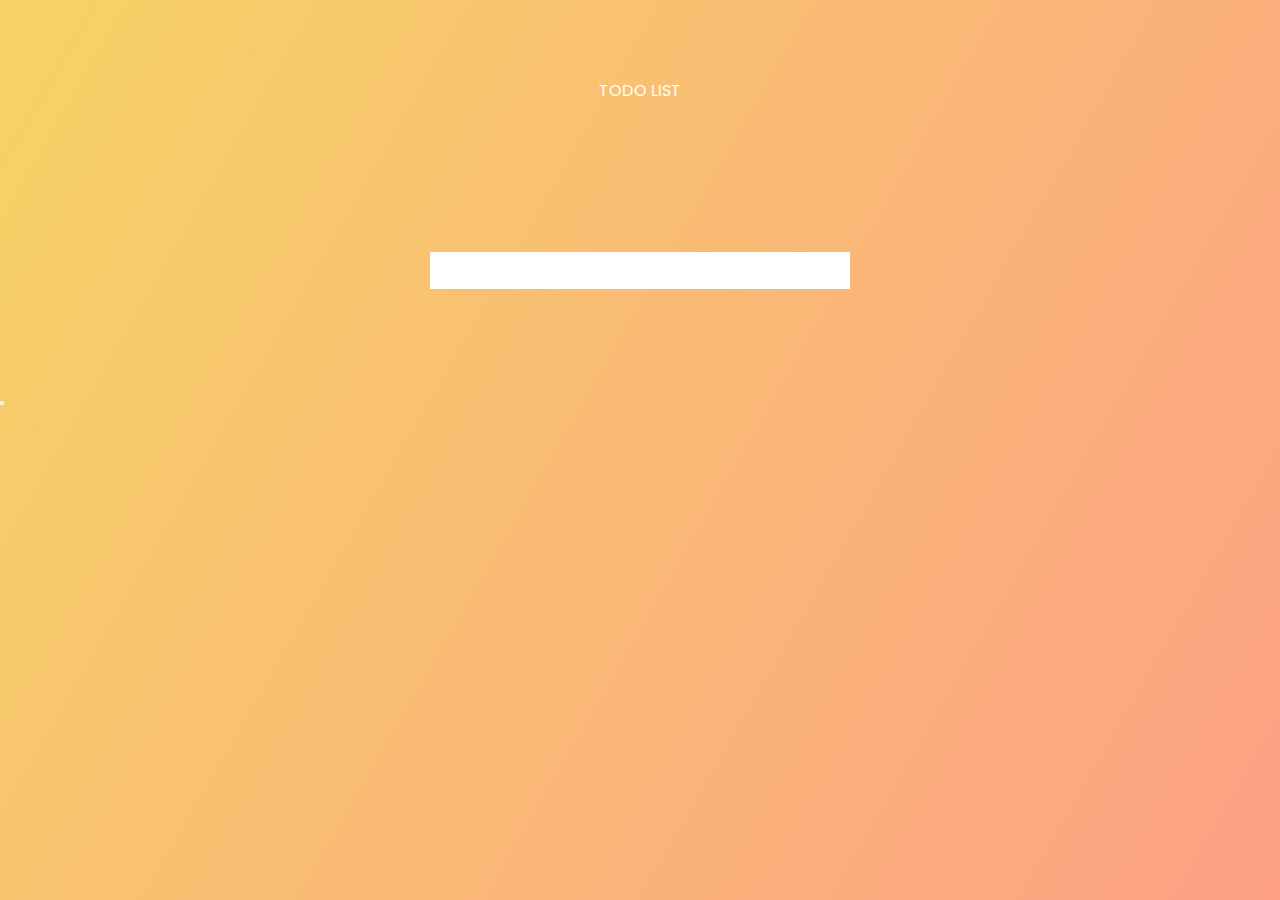
<file: TODO- JS/index.html>
<!DOCTYPE html>
<html lang="en">
<head>
    <meta charset="UTF-8">
    <meta http-equiv="X-UA-Compatible" content="IE=edge">
    <meta name="viewport" content="width=device-width, initial-scale=1.0">
    <link rel="preconnect" href="https://fonts.googleapis.com">
    <link rel="preconnect" href="https://fonts.gstatic.com" crossorigin>
    <link href="https://fonts.googleapis.com/css2?family=Poppins&display=swap" rel="stylesheet">
    <link rel="stylesheet" href="https://cdnjs.cloudflare.com/ajax/libs/font-awesome/5.15.3/css/all.min.css" integrity="sha512-iBBXm8fW90+nuLcSKlbmrPcLa0OT92xO1BIsZ+ywDWZCvqsWgccV3gFoRBv0z+8dLJgyAHIhR35VZc2oM/gI1w==" crossorigin="anonymous" referrerpolicy="no-referrer" />
    <link rel="stylesheet" href="style.css">
    <title>TODO LIST</title>
</head>
<body>
    <header>TODO LIST</header>
    <form action="">
        <input type="text" class = "todo-input">
        <button type="submit" class= "todo-button">
            <i class= "fas fa-plus-square"></i>
        </button>
    </form>
    <div class="todo-container">
        <ul class = "todo-list">
            <div class= "todo">
                <li></li>
                <button></button>
            </div>
        </ul>
    </div>

    <script src="app.js"></script>
</body>
</html>
</file>
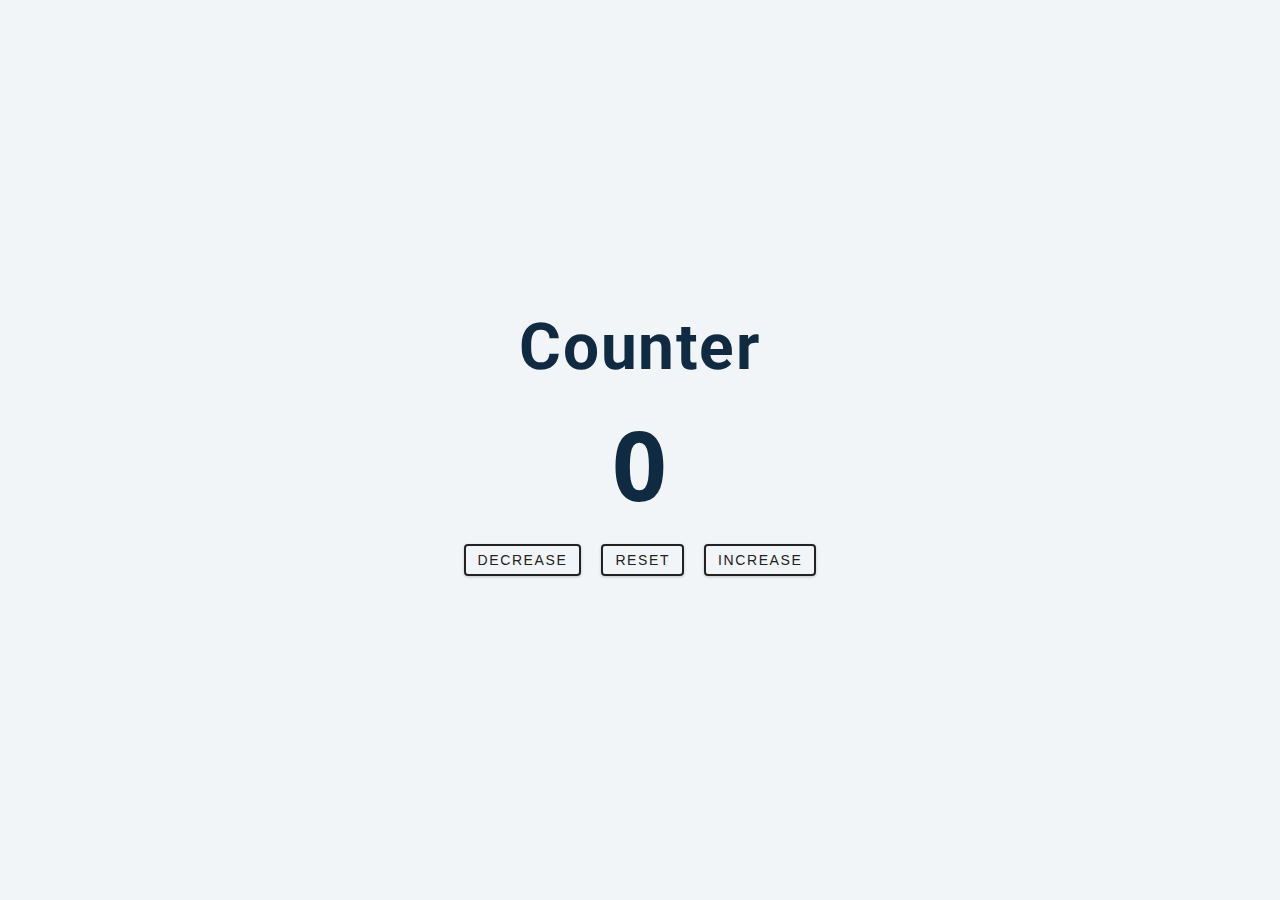
<file: Counter/setup/index.html>
<!DOCTYPE html>
<html lang="en">
  <head>
    <meta charset="UTF-8" />
    <meta name="viewport" content="width=device-width, initial-scale=1.0" />
    <title>Counter</title>

    <!-- styles -->
    <link rel="stylesheet" href="styles.css" />
  </head>
  <body>
    <main>
      <div class = "container">
        <h1>
          Counter
        </h1>
      <span id="value">0</span>
      <div class = "button-container">
          <button class = "btn decrease">Decrease</button>
          <button class = "btn reset">Reset</button>
          <button class = "btn increase">Increase</button>
      </div>
    </main>
    <!-- javascript -->
    <script src="app.js"></script>
  </body>
</html>
</file>
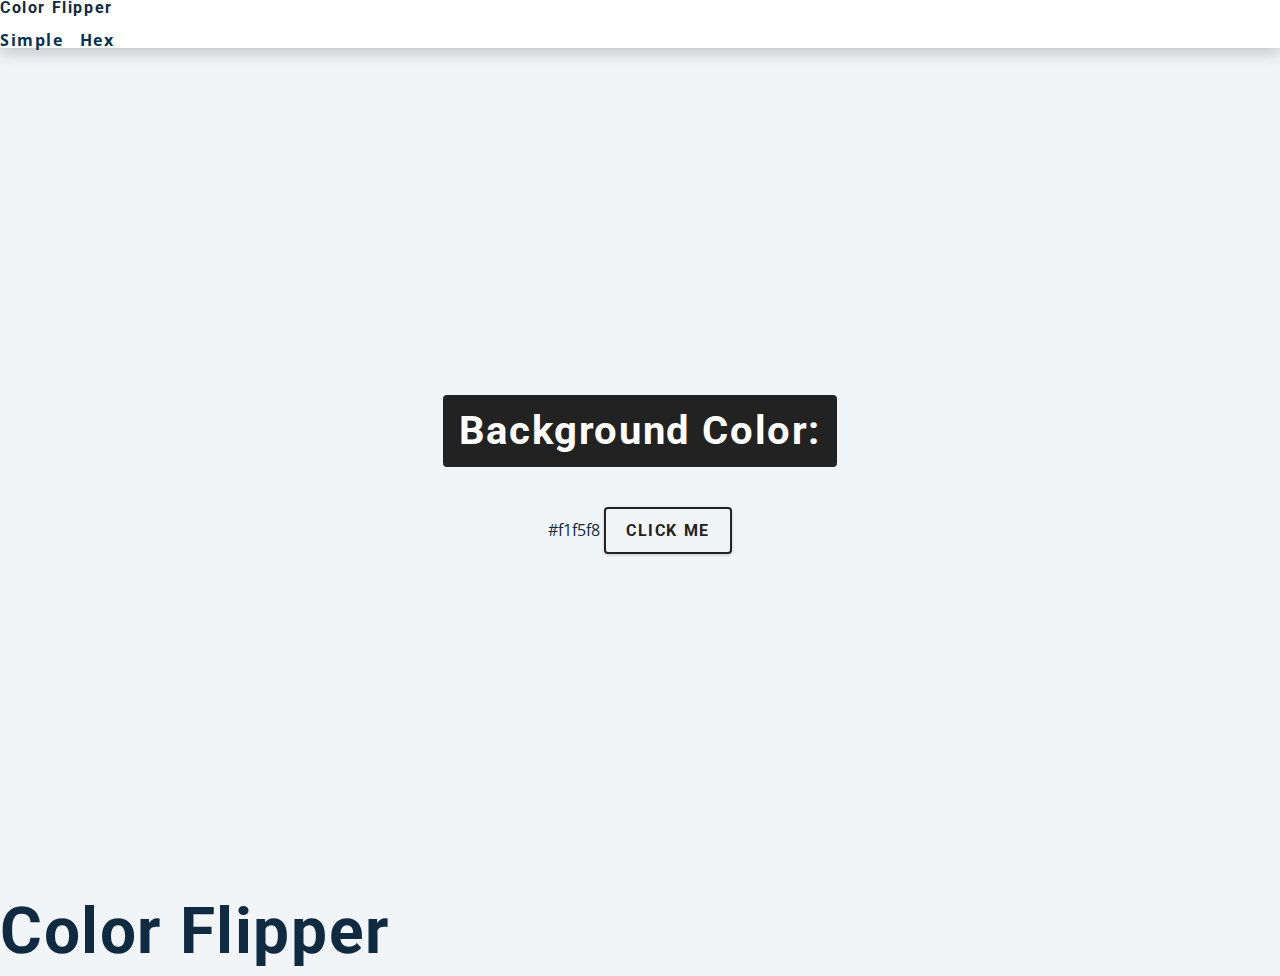
<file: Color Flipper/01-color-flipper/Color flipper/index.html>
<!DOCTYPE html>
<html lang="en">
  <head>
    <meta charset="UTF-8" />
    <meta name="viewport" content="width=device-width, initial-scale=1.0" />
    <title>Color Flipper || Simple</title>

    <!-- styles -->
    <link rel="stylesheet" href="styles.css" />
  </head>
  <body>
    <nav>
      <div class ="nav-container">
        <h4>Color Flipper</h4>
        <ul class= "nav-links">
          <li><a href ="index.html">Simple</a></li>
          <li><a href ="hex.html">Hex</a></li>
        </ul>

      </div>
    </nav>
    <main>
      <div class="container">
        <h2>Background Color:<span class ="color"></span></h2>
          #f1f5f8
        <button class= "btn btn-hero" id="btn">Click Me</button>
      </div>
    </main>
    <h1>color flipper</h1>
    <!-- javascript -->
    <script src="app.js"></script>
  </body>
</html>
</file>
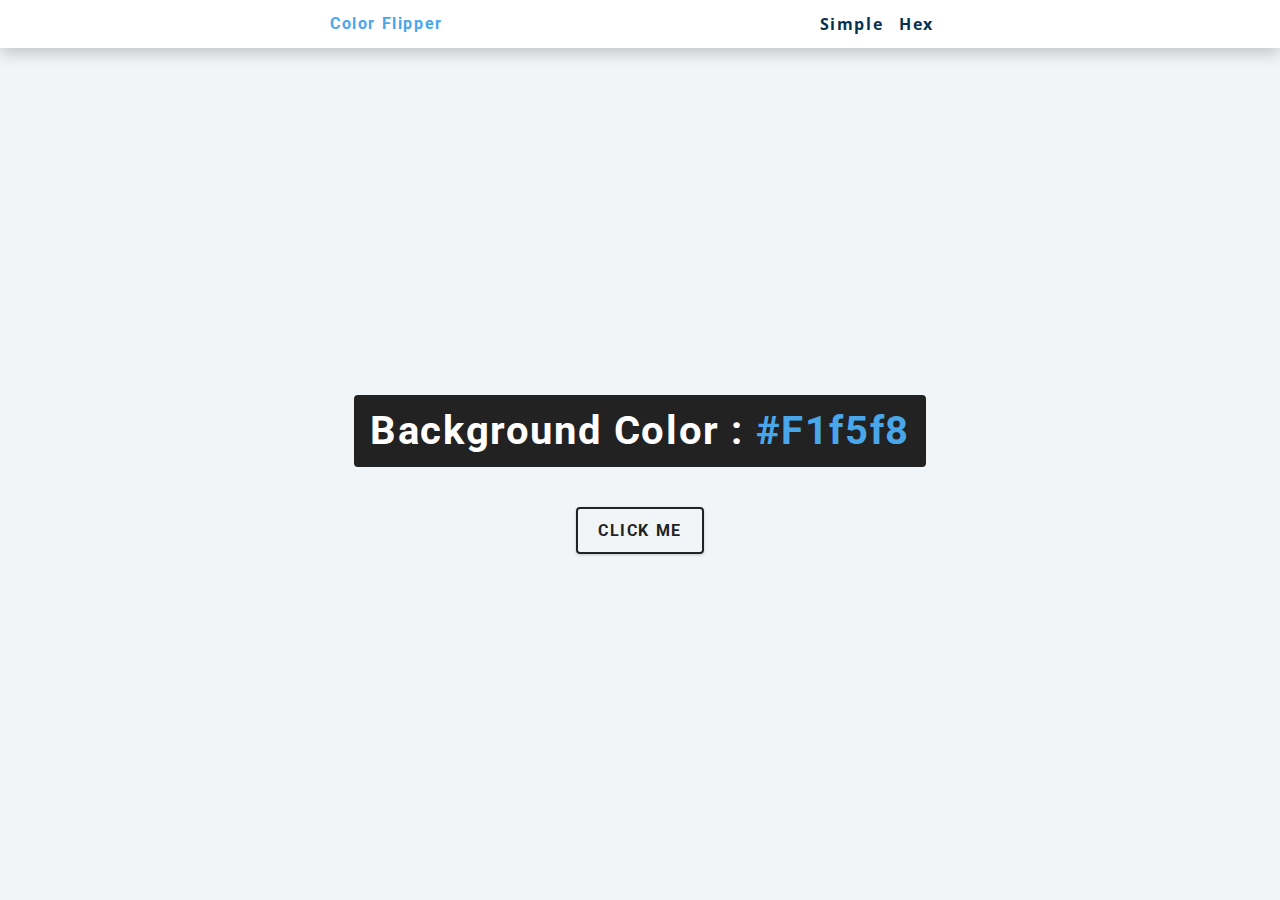
<file: Color Flipper/01-color-flipper/Color flipper/hex.html>
<!DOCTYPE html>
<html lang="en">
  <head>
    <meta charset="UTF-8" />
    <meta name="viewport" content="width=device-width, initial-scale=1.0" />
    <title>
      Color Flipper || Simple
    </title>

    <!-- styles -->
    <link rel="stylesheet" href="styles.css" />
  </head>

  <body>
    <nav>
      <div class="nav-center">
        <h4>color flipper</h4>
        <ul class="nav-links">
          <li><a href="index.html">simple</a></li>
          <li><a href="hex.html">hex</a></li>
        </ul>
      </div>
    </nav>
    <main>
      <div class="container">
        <h2>background color : <span class="color">#f1f5f8</span></h2>
        <button class="btn btn-hero" id="btn">click me</button>
      </div>
    </main>
    <!-- javascript -->
    <script src="hex.js"></script>
  </body>
</html>
</file>
<file: TODO- JS/style.css>
*{
    margin:0;
    padding:0;
    box-sizing: 0;
}
body{
    background-image:linear-gradient(120deg,#f6d365,#fda085);
    color:white;
    font-family : "Poppins" ,sans-serif;
    min-height : 100vh;
}
header{
    font-size: 1.5 rem;
}

header,form{
    min-height: 20vh;
    display: flex;
    justify-content: center;
    align-items: center
}

form input,
form button{
    padding:0.5 rem;
    font-size: 2rem;
    border :none;
    background: white;
}

form button{
    color : #d88771;
    background:white;
    cursor:pointer;
    transition: all 0.3s ease;
}

form button:hover{
    background : #d88771;
    color:white;
}
</file>
<file: Counter/setup/styles.css>
/*
=============== 
Fonts
===============
*/
@import url("https://fonts.googleapis.com/css?family=Open+Sans|Roboto:400,700&display=swap");

/*
=============== 
Variables
===============
*/

:root {
  /* dark shades of primary color*/
  --clr-primary-1: hsl(205, 86%, 17%);
  --clr-primary-2: hsl(205, 77%, 27%);
  --clr-primary-3: hsl(205, 72%, 37%);
  --clr-primary-4: hsl(205, 63%, 48%);
  /* primary/main color */
  --clr-primary-5: hsl(205, 78%, 60%);
  /* lighter shades of primary color */
  --clr-primary-6: hsl(205, 89%, 70%);
  --clr-primary-7: hsl(205, 90%, 76%);
  --clr-primary-8: hsl(205, 86%, 81%);
  --clr-primary-9: hsl(205, 90%, 88%);
  --clr-primary-10: hsl(205, 100%, 96%);
  /* darkest grey - used for headings */
  --clr-grey-1: hsl(209, 61%, 16%);
  --clr-grey-2: hsl(211, 39%, 23%);
  --clr-grey-3: hsl(209, 34%, 30%);
  --clr-grey-4: hsl(209, 28%, 39%);
  /* grey used for paragraphs */
  --clr-grey-5: hsl(210, 22%, 49%);
  --clr-grey-6: hsl(209, 23%, 60%);
  --clr-grey-7: hsl(211, 27%, 70%);
  --clr-grey-8: hsl(210, 31%, 80%);
  --clr-grey-9: hsl(212, 33%, 89%);
  --clr-grey-10: hsl(210, 36%, 96%);
  --clr-white: #fff;
  --clr-red-dark: hsl(360, 67%, 44%);
  --clr-red-light: hsl(360, 71%, 66%);
  --clr-green-dark: hsl(125, 67%, 44%);
  --clr-green-light: hsl(125, 71%, 66%);
  --clr-black: #222;
  --ff-primary: "Roboto", sans-serif;
  --ff-secondary: "Open Sans", sans-serif;
  --transition: all 0.3s linear;
  --spacing: 0.1rem;
  --radius: 0.25rem;
  --light-shadow: 0 5px 15px rgba(0, 0, 0, 0.1);
  --dark-shadow: 0 5px 15px rgba(0, 0, 0, 0.2);
  --max-width: 1170px;
  --fixed-width: 620px;
}
/*
=============== 
Global Styles
===============
*/

*,
::after,
::before {
  margin: 0;
  padding: 0;
  box-sizing: border-box;
}
body {
  font-family: var(--ff-secondary);
  background: var(--clr-grey-10);
  color: var(--clr-grey-1);
  line-height: 1.5;
  font-size: 0.875rem;
}
ul {
  list-style-type: none;
}
a {
  text-decoration: none;
}
h1,
h2,
h3,
h4 {
  letter-spacing: var(--spacing);
  text-transform: capitalize;
  line-height: 1.25;
  margin-bottom: 0.75rem;
  font-family: var(--ff-primary);
}
h1 {
  font-size: 3rem;
}
h2 {
  font-size: 2rem;
}
h3 {
  font-size: 1.25rem;
}
h4 {
  font-size: 0.875rem;
}
p {
  margin-bottom: 1.25rem;
  color: var(--clr-grey-5);
}
@media screen and (min-width: 800px) {
  h1 {
    font-size: 4rem;
  }
  h2 {
    font-size: 2.5rem;
  }
  h3 {
    font-size: 1.75rem;
  }
  h4 {
    font-size: 1rem;
  }
  body {
    font-size: 1rem;
  }
  h1,
  h2,
  h3,
  h4 {
    line-height: 1;
  }
}
/*  global classes */

/* section */
.section {
  padding: 5rem 0;
}

.section-center {
  width: 90vw;
  margin: 0 auto;
  max-width: 1170px;
}
@media screen and (min-width: 992px) {
  .section-center {
    width: 95vw;
  }
}
main {
  min-height: 100vh;
  display: grid;
  place-items: center;
}

/*
=============== 
Counter
===============
*/

main {
  min-height: 100vh;
  display: grid;
  place-items: center;
}
.container {
  text-align: center;
}
#value {
  font-size: 6rem;
  font-weight: bold;
}
.btn {
  text-transform: uppercase;
  background: transparent;
  color: var(--clr-black);
  padding: 0.375rem 0.75rem;
  letter-spacing: var(--spacing);
  display: inline-block;
  transition: var(--transition);
  font-size: 0.875rem;
  border: 2px solid var(--clr-black);
  cursor: pointer;
  box-shadow: 0 1px 3px rgba(0, 0, 0, 0.2);
  border-radius: var(--radius);
  margin: 0.5rem;
}
.btn:hover {
  color: var(--clr-white);
  background: var(--clr-black);
}
</file>
<file: Color Flipper/01-color-flipper/Color flipper/styles.css>
/*
=============== 
Fonts
===============
*/
@import url("https://fonts.googleapis.com/css?family=Open+Sans|Roboto:400,700&display=swap");

/*
=============== 
Variables
===============
*/

:root {
  /* dark shades of primary color*/
  --clr-primary-1: hsl(205, 86%, 17%);
  --clr-primary-2: hsl(205, 77%, 27%);
  --clr-primary-3: hsl(205, 72%, 37%);
  --clr-primary-4: hsl(205, 63%, 48%);
  /* primary/main color */
  --clr-primary-5: hsl(205, 78%, 60%);
  /* lighter shades of primary color */
  --clr-primary-6: hsl(205, 89%, 70%);
  --clr-primary-7: hsl(205, 90%, 76%);
  --clr-primary-8: hsl(205, 86%, 81%);
  --clr-primary-9: hsl(205, 90%, 88%);
  --clr-primary-10: hsl(205, 100%, 96%);
  /* darkest grey - used for headings */
  --clr-grey-1: hsl(209, 61%, 16%);
  --clr-grey-2: hsl(211, 39%, 23%);
  --clr-grey-3: hsl(209, 34%, 30%);
  --clr-grey-4: hsl(209, 28%, 39%);
  /* grey used for paragraphs */
  --clr-grey-5: hsl(210, 22%, 49%);
  --clr-grey-6: hsl(209, 23%, 60%);
  --clr-grey-7: hsl(211, 27%, 70%);
  --clr-grey-8: hsl(210, 31%, 80%);
  --clr-grey-9: hsl(212, 33%, 89%);
  --clr-grey-10: hsl(210, 36%, 96%);
  --clr-white: #fff;
  --clr-red-dark: hsl(360, 67%, 44%);
  --clr-red-light: hsl(360, 71%, 66%);
  --clr-green-dark: hsl(125, 67%, 44%);
  --clr-green-light: hsl(125, 71%, 66%);
  --clr-black: #222;
  --ff-primary: "Roboto", sans-serif;
  --ff-secondary: "Open Sans", sans-serif;
  --transition: all 0.3s linear;
  --spacing: 0.1rem;
  --radius: 0.25rem;
  --light-shadow: 0 5px 15px rgba(0, 0, 0, 0.1);
  --dark-shadow: 0 5px 15px rgba(0, 0, 0, 0.2);
  --max-width: 1170px;
  --fixed-width: 620px;
}
/*
=============== 
Global Styles
===============
*/

*,
::after,
::before {
  margin: 0;
  padding: 0;
  box-sizing: border-box;
}
body {
  font-family: var(--ff-secondary);
  background: var(--clr-grey-10);
  color: var(--clr-grey-1);
  line-height: 1.5;
  font-size: 0.875rem;
}
ul {
  list-style-type: none;
}
a {
  text-decoration: none;
}
h1,
h2,
h3,
h4 {
  letter-spacing: var(--spacing);
  text-transform: capitalize;
  line-height: 1.25;
  margin-bottom: 0.75rem;
  font-family: var(--ff-primary);
}
h1 {
  font-size: 3rem;
}
h2 {
  font-size: 2rem;
}
h3 {
  font-size: 1.25rem;
}
h4 {
  font-size: 0.875rem;
}
p {
  margin-bottom: 1.25rem;
  color: var(--clr-grey-5);
}
@media screen and (min-width: 800px) {
  h1 {
    font-size: 4rem;
  }
  h2 {
    font-size: 2.5rem;
  }
  h3 {
    font-size: 1.75rem;
  }
  h4 {
    font-size: 1rem;
  }
  body {
    font-size: 1rem;
  }
  h1,
  h2,
  h3,
  h4 {
    line-height: 1;
  }
}
/*  global classes */

/* section */
.section {
  padding: 5rem 0;
}

.section-center {
  width: 90vw;
  margin: 0 auto;
  max-width: 1170px;
}
@media screen and (min-width: 992px) {
  .section-center {
    width: 95vw;
  }
}
main {
  min-height: 100vh;
  display: grid;
  place-items: center;
}

/*
=============== 
Nav
===============
*/
nav {
  background: var(--clr-white);
  height: 3rem;
  display: grid;
  align-items: center;
  box-shadow: var(--dark-shadow);
}
.nav-center {
  width: 90vw;
  max-width: var(--fixed-width);
  margin: 0 auto;
  display: flex;
  align-items: center;
  justify-content: space-between;
}
.nav-center h4 {
  margin-bottom: 0;
  color: var(--clr-primary-5);
}
.nav-links {
  display: flex;
}
nav a {
  text-transform: capitalize;
  font-weight: 700;
  font-size: 1rem;
  color: var(--clr-primary-1);
  letter-spacing: var(--spacing);
  margin-right: 1rem;
}
nav a:hover {
  color: var(--clr-primary-5);
}
/*
=============== 
Container
===============
*/
main {
  min-height: calc(100vh - 3rem);
  display: grid;
  place-items: center;
}
.container {
  text-align: center;
}
.container h2 {
  background: var(--clr-black);
  color: var(--clr-white);
  padding: 1rem;
  border-radius: var(--radius);
  margin-bottom: 2.5rem;
}
.color {
  color: var(--clr-primary-5);
}
.btn-hero {
  font-family: var(--ff-primary);
  text-transform: uppercase;
  background: transparent;
  color: var(--clr-black);
  letter-spacing: var(--spacing);
  display: inline-block;
  font-weight: 700;
  transition: var(--transition);
  border: 2px solid var(--clr-black);
  cursor: pointer;
  box-shadow: 0 1px 3px rgba(0, 0, 0, 0.2);
  border-radius: var(--radius);
  font-size: 1rem;
  padding: 0.75rem 1.25rem;
}
.btn-hero:hover {
  color: var(--clr-white);
  background: var(--clr-black);
}
</file>
